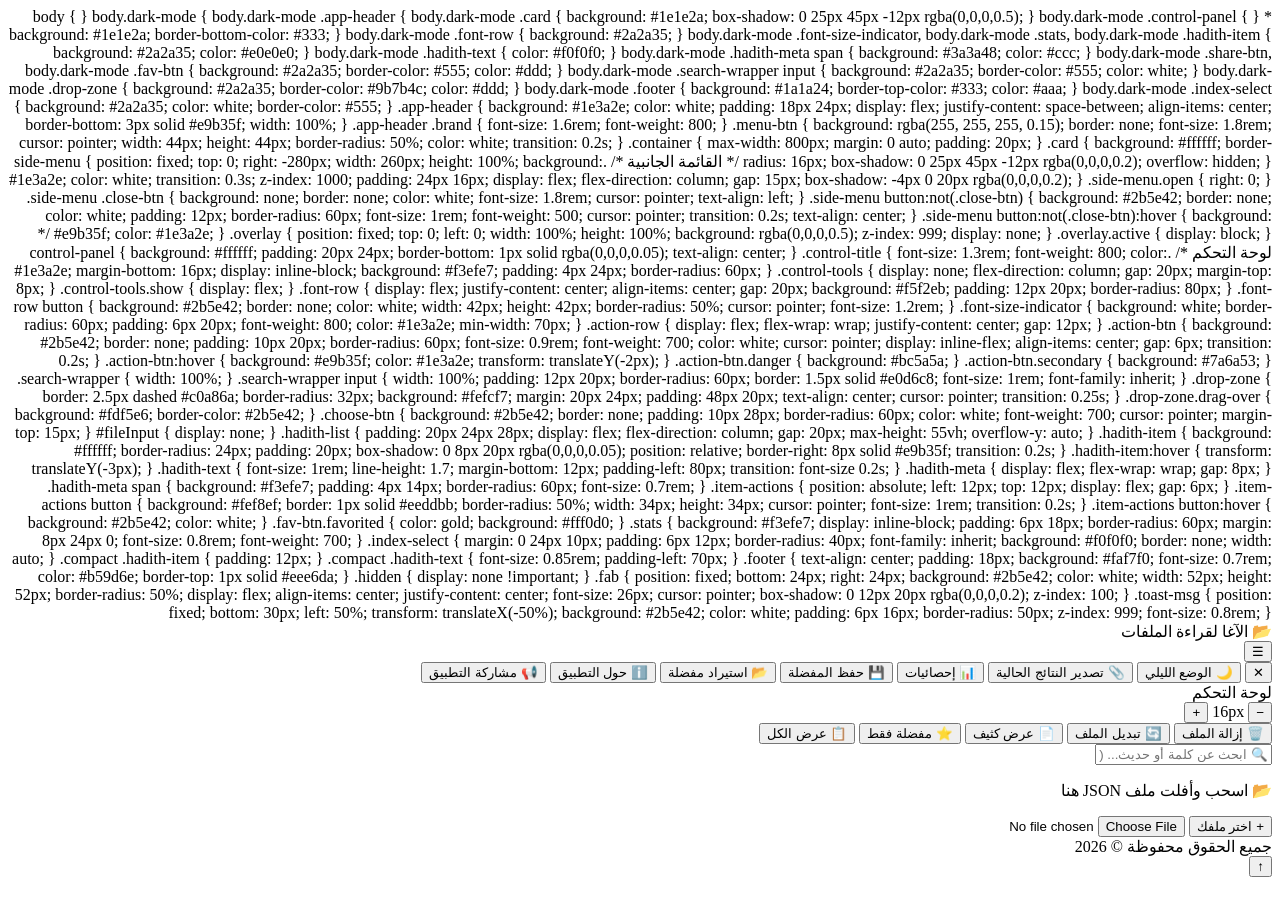
<file: index.html>
<!DOCTYPE html>
<html dir="rtl" lang="ar">
<head>
    <meta charset="UTF-8">
    <meta name="viewport" content="width=device-width, initial-scale=1.0, user-scalable=yes">
    <title>الآغا - القارئ الشامل</title>




        * {





        body {




        }

        body.dark-mode {


        body.dark-mode .app-header {


        body.dark-mode .card {
            background: #1e1e2a;
            box-shadow: 0 25px 45px -12px rgba(0,0,0,0.5);
        }
        body.dark-mode .control-panel {
            background: #1e1e2a;
            border-bottom-color: #333;
        }
        body.dark-mode .font-row {
            background: #2a2a35;
        }
        body.dark-mode .font-size-indicator,
        body.dark-mode .stats,
        body.dark-mode .hadith-item {
            background: #2a2a35;
            color: #e0e0e0;
        }
        body.dark-mode .hadith-text {
            color: #f0f0f0;
        }
        body.dark-mode .hadith-meta span {
            background: #3a3a48;
            color: #ccc;
        }
        body.dark-mode .share-btn,
        body.dark-mode .fav-btn {
            background: #2a2a35;
            border-color: #555;
            color: #ddd;
        }
        body.dark-mode .search-wrapper input {
            background: #2a2a35;
            border-color: #555;
            color: white;
        }
        body.dark-mode .drop-zone {
            background: #2a2a35;
            border-color: #9b7b4c;
            color: #ddd;
        }
        body.dark-mode .footer {
            background: #1a1a24;
            border-top-color: #333;
            color: #aaa;
        }
        body.dark-mode .index-select {
            background: #2a2a35;
            color: white;
            border-color: #555;
        }

        .app-header {
            background: #1e3a2e;
            color: white;
            padding: 18px 24px;
            display: flex;
            justify-content: space-between;
            align-items: center;
            border-bottom: 3px solid #e9b35f;
            width: 100%;
        }
        .app-header .brand {
            font-size: 1.6rem;
            font-weight: 800;
        }
        .menu-btn {
            background: rgba(255, 255, 255, 0.15);
            border: none;
            font-size: 1.8rem;
            cursor: pointer;
            width: 44px;
            height: 44px;
            border-radius: 50%;
            color: white;
            transition: 0.2s;
        }

        .container {
            max-width: 800px;
            margin: 0 auto;
            padding: 20px;
        }

        .card {
            background: #ffffff;
            border-radius: 16px;
            box-shadow: 0 25px 45px -12px rgba(0,0,0,0.2);
            overflow: hidden;
        }

        /* القائمة الجانبية */
        .side-menu {
            position: fixed;
            top: 0;
            right: -280px;
            width: 260px;
            height: 100%;
            background: #1e3a2e;
            color: white;
            transition: 0.3s;
            z-index: 1000;
            padding: 24px 16px;
            display: flex;
            flex-direction: column;
            gap: 15px;
            box-shadow: -4px 0 20px rgba(0,0,0,0.2);
        }
        .side-menu.open { right: 0; }
        .side-menu .close-btn {
            background: none;
            border: none;
            color: white;
            font-size: 1.8rem;
            cursor: pointer;
            text-align: left;
        }
        .side-menu button:not(.close-btn) {
            background: #2b5e42;
            border: none;
            color: white;
            padding: 12px;
            border-radius: 60px;
            font-size: 1rem;
            font-weight: 500;
            cursor: pointer;
            transition: 0.2s;
            text-align: center;
        }
        .side-menu button:not(.close-btn):hover {
            background: #e9b35f;
            color: #1e3a2e;
        }
        .overlay {
            position: fixed;
            top: 0;
            left: 0;
            width: 100%;
            height: 100%;
            background: rgba(0,0,0,0.5);
            z-index: 999;
            display: none;
        }
        .overlay.active { display: block; }

        /* لوحة التحكم */
        .control-panel {
            background: #ffffff;
            padding: 20px 24px;
            border-bottom: 1px solid rgba(0,0,0,0.05);
            text-align: center;
        }
        .control-title {
            font-size: 1.3rem;
            font-weight: 800;
            color: #1e3a2e;
            margin-bottom: 16px;
            display: inline-block;
            background: #f3efe7;
            padding: 4px 24px;
            border-radius: 60px;
        }
        .control-tools {
            display: none;
            flex-direction: column;
            gap: 20px;
            margin-top: 8px;
        }
        .control-tools.show { display: flex; }

        .font-row {
            display: flex;
            justify-content: center;
            align-items: center;
            gap: 20px;
            background: #f5f2eb;
            padding: 12px 20px;
            border-radius: 80px;
        }
        .font-row button {
            background: #2b5e42;
            border: none;
            color: white;
            width: 42px;
            height: 42px;
            border-radius: 50%;
            cursor: pointer;
            font-size: 1.2rem;
        }
        .font-size-indicator {
            background: white;
            border-radius: 60px;
            padding: 6px 20px;
            font-weight: 800;
            color: #1e3a2e;
            min-width: 70px;
        }
        .action-row {
            display: flex;
            flex-wrap: wrap;
            justify-content: center;
            gap: 12px;
        }
        .action-btn {
            background: #2b5e42;
            border: none;
            padding: 10px 20px;
            border-radius: 60px;
            font-size: 0.9rem;
            font-weight: 700;
            color: white;
            cursor: pointer;
            display: inline-flex;
            align-items: center;
            gap: 6px;
            transition: 0.2s;
        }
        .action-btn:hover {
            background: #e9b35f;
            color: #1e3a2e;
            transform: translateY(-2px);
        }
        .action-btn.danger { background: #bc5a5a; }
        .action-btn.secondary { background: #7a6a53; }
        .search-wrapper { width: 100%; }
        .search-wrapper input {
            width: 100%;
            padding: 12px 20px;
            border-radius: 60px;
            border: 1.5px solid #e0d6c8;
            font-size: 1rem;
            font-family: inherit;
        }

        .drop-zone {
            border: 2.5px dashed #c0a86a;
            border-radius: 32px;
            background: #fefcf7;
            margin: 20px 24px;
            padding: 48px 20px;
            text-align: center;
            cursor: pointer;
            transition: 0.25s;
        }
        .drop-zone.drag-over {
            background: #fdf5e6;
            border-color: #2b5e42;
        }
        .choose-btn {
            background: #2b5e42;
            border: none;
            padding: 10px 28px;
            border-radius: 60px;
            color: white;
            font-weight: 700;
            cursor: pointer;
            margin-top: 15px;
        }
        #fileInput { display: none; }

        .hadith-list {
            padding: 20px 24px 28px;
            display: flex;
            flex-direction: column;
            gap: 20px;
            max-height: 55vh;
            overflow-y: auto;
        }
        .hadith-item {
            background: #ffffff;
            border-radius: 24px;
            padding: 20px;
            box-shadow: 0 8px 20px rgba(0,0,0,0.05);
            position: relative;
            border-right: 8px solid #e9b35f;
            transition: 0.2s;
        }
        .hadith-item:hover { transform: translateY(-3px); }
        .hadith-text {
            font-size: 1rem;
            line-height: 1.7;
            margin-bottom: 12px;
            padding-left: 80px;
            transition: font-size 0.2s;
        }
        .hadith-meta {
            display: flex;
            flex-wrap: wrap;
            gap: 8px;
        }
        .hadith-meta span {
            background: #f3efe7;
            padding: 4px 14px;
            border-radius: 60px;
            font-size: 0.7rem;
        }
        .item-actions {
            position: absolute;
            left: 12px;
            top: 12px;
            display: flex;
            gap: 6px;
        }
        .item-actions button {
            background: #fef8ef;
            border: 1px solid #eeddbb;
            border-radius: 50%;
            width: 34px;
            height: 34px;
            cursor: pointer;
            font-size: 1rem;
            transition: 0.2s;
        }
        .item-actions button:hover {
            background: #2b5e42;
            color: white;
        }
        .fav-btn.favorited { color: gold; background: #fff0d0; }
        .stats {
            background: #f3efe7;
            display: inline-block;
            padding: 6px 18px;
            border-radius: 60px;
            margin: 8px 24px 0;
            font-size: 0.8rem;
            font-weight: 700;
        }
        .index-select {
            margin: 0 24px 10px;
            padding: 6px 12px;
            border-radius: 40px;
            font-family: inherit;
            background: #f0f0f0;
            border: none;
            width: auto;
        }
        .compact .hadith-item { padding: 12px; }
        .compact .hadith-text { font-size: 0.85rem; padding-left: 70px; }
        .footer {
            text-align: center;
            padding: 18px;
            background: #faf7f0;
            font-size: 0.7rem;
            color: #b59d6e;
            border-top: 1px solid #eee6da;
        }
        .hidden { display: none !important; }
        .fab {
            position: fixed;
            bottom: 24px;
            right: 24px;
            background: #2b5e42;
            color: white;
            width: 52px;
            height: 52px;
            border-radius: 50%;
            display: flex;
            align-items: center;
            justify-content: center;
            font-size: 26px;
            cursor: pointer;
            box-shadow: 0 12px 20px rgba(0,0,0,0.2);
            z-index: 100;
        }
        .toast-msg {
            position: fixed;
            bottom: 30px;
            left: 50%;
            transform: translateX(-50%);
            background: #2b5e42;
            color: white;
            padding: 6px 16px;
            border-radius: 50px;
            z-index: 999;
            font-size: 0.8rem;
        }
    </style>
</head>
<body>
    <div class="app-header">
        <div class="brand">📂 الآغا لقراءة الملفات</div>
        <button class="menu-btn" id="menuToggleBtn">☰</button>
    </div>

    <div id="sideMenu" class="side-menu">
        <button class="close-btn" id="closeMenuBtn">✕</button>
        <button id="darkModeBtn">🌙 الوضع الليلي</button>
        <button id="exportResultsBtn">📎 تصدير النتائج الحالية</button>
        <button id="statsBtn">📊 إحصائيات</button>
        <button id="exportFavBtn">💾 حفظ المفضلة</button>
        <button id="importFavBtn">📂 استيراد مفضلة</button>
        <button id="aboutAppBtn">ℹ️ حول التطبيق</button>
        <button id="shareAppBtn">📢 مشاركة التطبيق</button>
    </div>
    <div id="overlay" class="overlay"></div>

    <div class="container">
        <div class="card">
            <div class="control-panel">
                <div class="control-title">لوحة التحكم</div>
                <div id="controlTools" class="control-tools">
                    <div class="font-row">
                        <button id="fontDownBtn">−</button>
                        <span id="fontSizeIndicator" class="font-size-indicator">16px</span>
                        <button id="fontUpBtn">+</button>
                    </div>
                    <div class="action-row">
                        <button id="removeBtn" class="action-btn danger">🗑️ إزالة الملف</button>
                        <button id="switchBtn" class="action-btn secondary">🔄 تبديل الملف</button>
                        <button id="compactBtn" class="action-btn">📄 عرض كثيف</button>
                        <button id="favOnlyBtn" class="action-btn">⭐ مفضلة فقط</button>
                        <button id="showAllBtn" class="action-btn">📋 عرض الكل</button>
                    </div>
                    <div class="search-wrapper">
                        <input type="text" id="searchInput" placeholder="🔍 ابحث عن كلمة أو حديث... (بدون تشكيل)">
                    </div>
                </div>
            </div>

            <div id="dropZone" class="drop-zone">
                <p>📂 اسحب وأفلت ملف JSON هنا</p>
                <button class="choose-btn" onclick="document.getElementById('fileInput').click()">+ اختر ملفك</button>
                <input type="file" id="fileInput" accept=".json">
            </div>

            <div id="resultArea" style="display: none;">
                <div style="display: flex; justify-content: space-between; align-items: center; padding: 0 20px;">
                    <div id="statsArea" class="stats"></div>
                    <select id="quickIndex" class="index-select"><option>📑 فهرس سريع</option></select>
                </div>
                <div id="hadithContainer" class="hadith-list"></div>
            </div>
            <div class="footer">جميع الحقوق محفوظة © 2026</div>
        </div>
    </div>
    <button id="scrollTopBtn" class="fab hidden">↑</button>

    <script>
        // ----- عناصر DOM -----
        const dropZone = document.getElementById('dropZone');
        const fileInput = document.getElementById('fileInput');
        const resultArea = document.getElementById('resultArea');
        const hadithContainer = document.getElementById('hadithContainer');
        const statsArea = document.getElementById('statsArea');
        const controlTools = document.getElementById('controlTools');
        const removeBtn = document.getElementById('removeBtn');
        const switchBtn = document.getElementById('switchBtn');
        const searchInput = document.getElementById('searchInput');
        const fontUpBtn = document.getElementById('fontUpBtn');
        const fontDownBtn = document.getElementById('fontDownBtn');
        const fontSizeIndicator = document.getElementById('fontSizeIndicator');
        const scrollTopBtn = document.getElementById('scrollTopBtn');
        const compactBtn = document.getElementById('compactBtn');
        const favOnlyBtn = document.getElementById('favOnlyBtn');
        const showAllBtn = document.getElementById('showAllBtn');
        const quickIndex = document.getElementById('quickIndex');
        const menuToggleBtn = document.getElementById('menuToggleBtn');
        const sideMenu = document.getElementById('sideMenu');
        const overlay = document.getElementById('overlay');
        const closeMenuBtn = document.getElementById('closeMenuBtn');
        const darkModeBtn = document.getElementById('darkModeBtn');
        const exportResultsBtn = document.getElementById('exportResultsBtn');
        const statsBtn = document.getElementById('statsBtn');
        const exportFavBtn = document.getElementById('exportFavBtn');
        const importFavBtn = document.getElementById('importFavBtn');
        const aboutAppBtn = document.getElementById('aboutAppBtn');
        const shareAppBtn = document.getElementById('shareAppBtn');

        // ----- بيانات -----
        let allHadiths = [];          // [{ id, text, meta }]
        let currentIndices = [];
        let favorites = new Set();     // حفظ المعرفات المفضلة
        let onlyFav = false;
        let fontSize = 16;
        let compactMode = false;
        let searchQuery = "";
        let currentFileData = null;    // للتصدير

        // ----- دوال مساعدة -----
        function normalize(str) {
            return str.replace(/[إأآ]/g, 'ا').replace(/ى/g, 'ي').replace(/[\u064B-\u065F\u0670]/g, '');
        }
        function matches(text, query) {
            if (!query) return true;
            return normalize(text.toLowerCase()).includes(normalize(query.toLowerCase()));
        }
        function showToast(msg) {
            let t = document.createElement('div');
            t.className = 'toast-msg';
            t.innerText = msg;
            document.body.appendChild(t);
            setTimeout(() => t.remove(), 2000);
        }
        function escapeHtml(str) {
            return str.replace(/[&<>]/g, m => m==='&'?'&amp;':(m==='<'?'&lt;':'&gt;'));
        }
        function saveSettings() {
            localStorage.setItem('darkMode', document.body.classList.contains('dark-mode'));
            localStorage.setItem('fontSize', fontSize);
            localStorage.setItem('compactMode', compactMode);
            localStorage.setItem('favorites', JSON.stringify([...favorites]));
            if (allHadiths.length) localStorage.setItem('lastFileData', JSON.stringify(allHadiths));
        }
        function loadSettings() {
            if (localStorage.getItem('darkMode') === 'true') document.body.classList.add('dark-mode');
            let savedFont = localStorage.getItem('fontSize');
            if (savedFont) { fontSize = parseInt(savedFont); applyFontSize(); }
            if (localStorage.getItem('compactMode') === 'true') { compactMode = true; hadithContainer.classList.add('compact'); }
            let savedFavs = localStorage.getItem('favorites');
            if (savedFavs) favorites = new Set(JSON.parse(savedFavs));
            let lastData = localStorage.getItem('lastFileData');
            if (lastData) {
                try {
                    let parsed = JSON.parse(lastData);
                    if (parsed && parsed.length) {
                        allHadiths = parsed;
                        applyFiltersAndRender();
                        resultArea.style.display = 'block';
                        dropZone.style.display = 'none';
                        controlTools.classList.add('show');
                        buildQuickIndex();
                    }
                } catch(e) {}
            }
        }
        function applyFontSize() {
            document.querySelectorAll('.hadith-text').forEach(el => el.style.fontSize = fontSize + 'px');
            fontSizeIndicator.innerText = fontSize + 'px';
            saveSettings();
        }

        // ----- عرض الأحاديث مع أزرار المفضلة والمشاركة -----
        function render() {
            if (!allHadiths.length) return;
            let indicesToShow = currentIndices;
            if (onlyFav) indicesToShow = indicesToShow.filter(idx => favorites.has(allHadiths[idx].id));
            if (indicesToShow.length === 0) {
                hadithContainer.innerHTML = '<div class="no-results" style="text-align:center;padding:20px;">🔍 لا توجد أحاديث</div>';
                statsArea.innerText = `0 من ${allHadiths.length}`;
                return;
            }
            let html = '';
            for (let idx of indicesToShow) {
                let h = allHadiths[idx];
                let isFav = favorites.has(h.id);
                html += `
                    <div class="hadith-item" data-id="${h.id}">
                        <div class="item-actions">
                            <button class="fav-btn ${isFav ? 'favorited' : ''}" data-id="${h.id}">${isFav ? '⭐' : '☆'}</button>
                            <button class="share-btn" data-text="${escapeHtml(h.text)}">📤</button>
                        </div>
                        <div class="hadith-text" style="font-size:${fontSize}px">${escapeHtml(h.text)}</div>
                        <div class="hadith-meta">${h.meta.map(m => `<span>${escapeHtml(m)}</span>`).join('')}</div>
                    </div>
                `;
            }
            hadithContainer.innerHTML = html;
            let shown = indicesToShow.length;
            statsArea.innerText = onlyFav ? `⭐ المفضلة: ${shown} من ${favorites.size}` : `📚 عرض ${shown} من ${allHadiths.length}`;
            if (compactMode) hadithContainer.classList.add('compact');
            else hadithContainer.classList.remove('compact');
            attachItemEvents();
        }
        function attachItemEvents() {
            document.querySelectorAll('.fav-btn').forEach(btn => {
                btn.onclick = (e) => {
                    e.stopPropagation();
                    let id = btn.dataset.id;
                    if (favorites.has(id)) favorites.delete(id);
                    else favorites.add(id);
                    saveSettings();
                    render();
                };
            });
            document.querySelectorAll('.share-btn').forEach(btn => {
                btn.onclick = () => {
                    let text = btn.getAttribute('data-text');
                    let footer = "\n\n[...تمت المشاركة من قبل الآغا لقراءة الملفات...]";
                    let final = text + footer;
                    if (navigator.share) navigator.share({ text: final });
                    else navigator.clipboard.writeText(final).then(() => showToast('تم نسخ الحديث مع التذييل'));
                };
            });
        }
        function applyFiltersAndRender() {
            if (!allHadiths.length) return;
            let filtered = [];
            for (let i=0; i<allHadiths.length; i++) {
                let h = allHadiths[i];
                if (searchQuery === "" || matches(h.text, searchQuery) || matches(h.meta, searchQuery)) {
                    filtered.push(i);
                }
            }
            currentIndices = filtered;
            render();
            buildQuickIndex();
        }
        function buildQuickIndex() {
            quickIndex.innerHTML = '<option value="">📑 فهرس سريع</option>';
            for (let i=0; i<allHadiths.length; i+=10) {
                let opt = document.createElement('option');
                opt.value = i;
                opt.text = `حديث ${i+1} - ${Math.min(i+10, allHadiths.length)}`;
                quickIndex.appendChild(opt);
            }
            quickIndex.onchange = () => {
                let start = parseInt(quickIndex.value);
                if (!isNaN(start) && hadithContainer.children[start]) {
                    hadithContainer.children[start].scrollIntoView({ behavior: 'smooth', block: 'start' });
                }
                quickIndex.value = "";
            };
        }

        // ----- استخراج الأحاديث من أي JSON -----
        function extractHadiths(data) {
            let raw = [];
            if (Array.isArray(data)) raw = data;
            else if (data.hadiths) raw = data.hadiths;
            else if (data.data) raw = data.data;
            else raw = Object.values(data).filter(v => typeof v === 'object');
            const textFields = ['hadith','text','content','arabic','matn','الحديث','النص'];
            const metaFields = ['source','book','grade','number','المصدر','الكتاب','الدرجة','رقم'];
            let result = [];
            for (let i=0; i<raw.length; i++) {
                let item = raw[i];
                let text = '';
                for (let f of textFields) if (item[f] && typeof item[f]==='string' && item[f].trim()) { text = item[f].trim(); break; }
                if (!text) continue;
                let meta = [];
                for (let f of metaFields) if (item[f]) meta.push(`${f}: ${item[f]}`);
                result.push({ id: 'h_'+i, text: text, meta: meta });
            }
            return result;
        }

        function processFile(file) {
            if (!file.name.endsWith('.json')) { alert('ملف JSON فقط'); return; }
            let reader = new FileReader();
            reader.onload = (e) => {
                try {
                    let data = JSON.parse(e.target.result);
                    let hadiths = extractHadiths(data);
                    if (!hadiths.length) throw new Error('لا توجد أحاديث');
                    allHadiths = hadiths;
                    // تنظيف المفضلة القديمة
                    favorites = new Set([...favorites].filter(id => allHadiths.some(h => h.id == id)));
                    saveSettings();
                    searchQuery = "";
                    searchInput.value = "";
                    onlyFav = false;
                    applyFiltersAndRender();
                    resultArea.style.display = 'block';
                    dropZone.style.display = 'none';
                    controlTools.classList.add('show');
                    showToast(`تم تحميل ${hadiths.length} حديث`);
                } catch(err) { alert('خطأ: '+err.message); }
            };
            reader.readAsText(file);
        }
        function resetApp() {
            resultArea.style.display = 'none';
            dropZone.style.display = 'block';
            controlTools.classList.remove('show');
            allHadiths = [];
            hadithContainer.innerHTML = '';
            statsArea.innerText = '';
            searchInput.value = '';
            localStorage.removeItem('lastFileData');
            showToast('تم إزالة الملف');
        }

        // ----- أحداث السحب والإفلات -----
        dropZone.addEventListener('dragover', (e) => { e.preventDefault(); dropZone.classList.add('drag-over'); });
        dropZone.addEventListener('dragleave', () => dropZone.classList.remove('drag-over'));
        dropZone.addEventListener('drop', (e) => {
            e.preventDefault();
            dropZone.classList.remove('drag-over');
            let f = e.dataTransfer.files[0];
            if (f) processFile(f);
        });
        fileInput.onchange = (e) => { if (e.target.files[0]) processFile(e.target.files[0]); };
        removeBtn.onclick = resetApp;
        switchBtn.onclick = () => fileInput.click();

        // ----- التحكمات -----
        searchInput.oninput = (e) => { searchQuery = e.target.value.trim().toLowerCase(); applyFiltersAndRender(); };
        fontUpBtn.onclick = () => { if (fontSize < 32) { fontSize += 2; applyFontSize(); saveSettings(); } };
        fontDownBtn.onclick = () => { if (fontSize > 12) { fontSize -= 2; applyFontSize(); saveSettings(); } };
        compactBtn.onclick = () => {
            compactMode = !compactMode;
            if (compactMode) hadithContainer.classList.add('compact');
            else hadithContainer.classList.remove('compact');
            saveSettings();
        };
        favOnlyBtn.onclick = () => { onlyFav = true; applyFiltersAndRender(); };
        showAllBtn.onclick = () => { onlyFav = false; applyFiltersAndRender(); };

        // ----- القائمة الجانبية -----
        function toggleMenu(open) {
            sideMenu.classList.toggle('open', open);
            overlay.classList.toggle('active', open);
        }
        menuToggleBtn.onclick = () => toggleMenu(true);
        closeMenuBtn.onclick = () => toggleMenu(false);
        overlay.onclick = () => toggleMenu(false);
        darkModeBtn.onclick = () => {
            document.body.classList.toggle('dark-mode');
            saveSettings();
        };
        exportResultsBtn.onclick = () => {
            if (!allHadiths.length) { showToast('لا توجد بيانات'); return; }
            let indices = currentIndices;
            if (onlyFav) indices = indices.filter(idx => favorites.has(allHadiths[idx].id));
            let data = indices.map(i => allHadiths[i]);
            let blob = new Blob([JSON.stringify(data, null, 2)], {type:'application/json'});
            let a = document.createElement('a');
            a.href = URL.createObjectURL(blob);
            a.download = 'filtered_hadiths.json';
            a.click();
            showToast('تم تصدير النتائج');
        };
        statsBtn.onclick = () => {
            if (!allHadiths.length) { showToast('لا توجد بيانات'); return; }
            let total = allHadiths.length;
            let chars = allHadiths.reduce((s,h)=>s + h.text.length,0);
            let avg = (chars/total).toFixed(0);
            let longest = Math.max(...allHadiths.map(h=>h.text.length));
            alert(`📊 إحصائيات\nعدد الأحاديث: ${total}\nمتوسط الطول: ${avg} حرف\nأطول حديث: ${longest} حرف`);
        };
        exportFavBtn.onclick = () => {
            let favs = allHadiths.filter(h => favorites.has(h.id));
            if (!favs.length) { showToast('لا توجد مفضلة'); return; }
            let blob = new Blob([JSON.stringify(favs, null, 2)], {type:'application/json'});
            let a = document.createElement('a');
            a.href = URL.createObjectURL(blob);
            a.download = 'favorites.json';
            a.click();
        };
        importFavBtn.onclick = () => {
            let inp = document.createElement('input');
            inp.type = 'file';
            inp.accept = 'application/json';
            inp.onchange = (e) => {
                let f = e.target.files[0];
                if (!f) return;
                let r = new FileReader();
                r.onload = (ev) => {
                    try {
                        let arr = JSON.parse(ev.target.result);
                        if (!Array.isArray(arr)) throw new Error();
                        let newFavs = new Set();
                        for (let h of arr) {
                            if (h.id) newFavs.add(h.id);
                            else {
                                let match = allHadiths.find(ex => ex.text === h.text);
                                if (match) newFavs.add(match.id);
                            }
                        }
                        favorites = newFavs;
                        saveSettings();
                        render();
                        showToast(`تم استيراد ${newFavs.size} مفضلة`);
                    } catch(err) { showToast('ملف غير صالح'); }
                };
                r.readAsText(f);
            };
            inp.click();
        };
        aboutAppBtn.onclick = () => alert('📖 تطبيق الآغا لقراءة الملفات\nالإصدار النهائي الشامل\nجميع الحقوق محفوظة © 2026');
        shareAppBtn.onclick = () => {
            let text = 'تطبيق الآغا لقراءة ملفات JSON - تطبيق رائع لعرض الأحاديث والبحث فيها بسهولة.';
            if (navigator.share) navigator.share({ title: 'الآغا', text: text });
            else navigator.clipboard.writeText(text).then(() => showToast('تم نسخ نص التطبيق'));
        };

        // ----- زر الرجوع للأعلى -----
        hadithContainer.addEventListener('scroll', () => {
            scrollTopBtn.classList.toggle('hidden', hadithContainer.scrollTop <= 300);
        });
        scrollTopBtn.onclick = () => hadithContainer.scrollTo({ top: 0, behavior: 'smooth' });

        // استعادة الإعدادات المحفوظة
        loadSettings();
    </script>
</body>
</html>
</file>
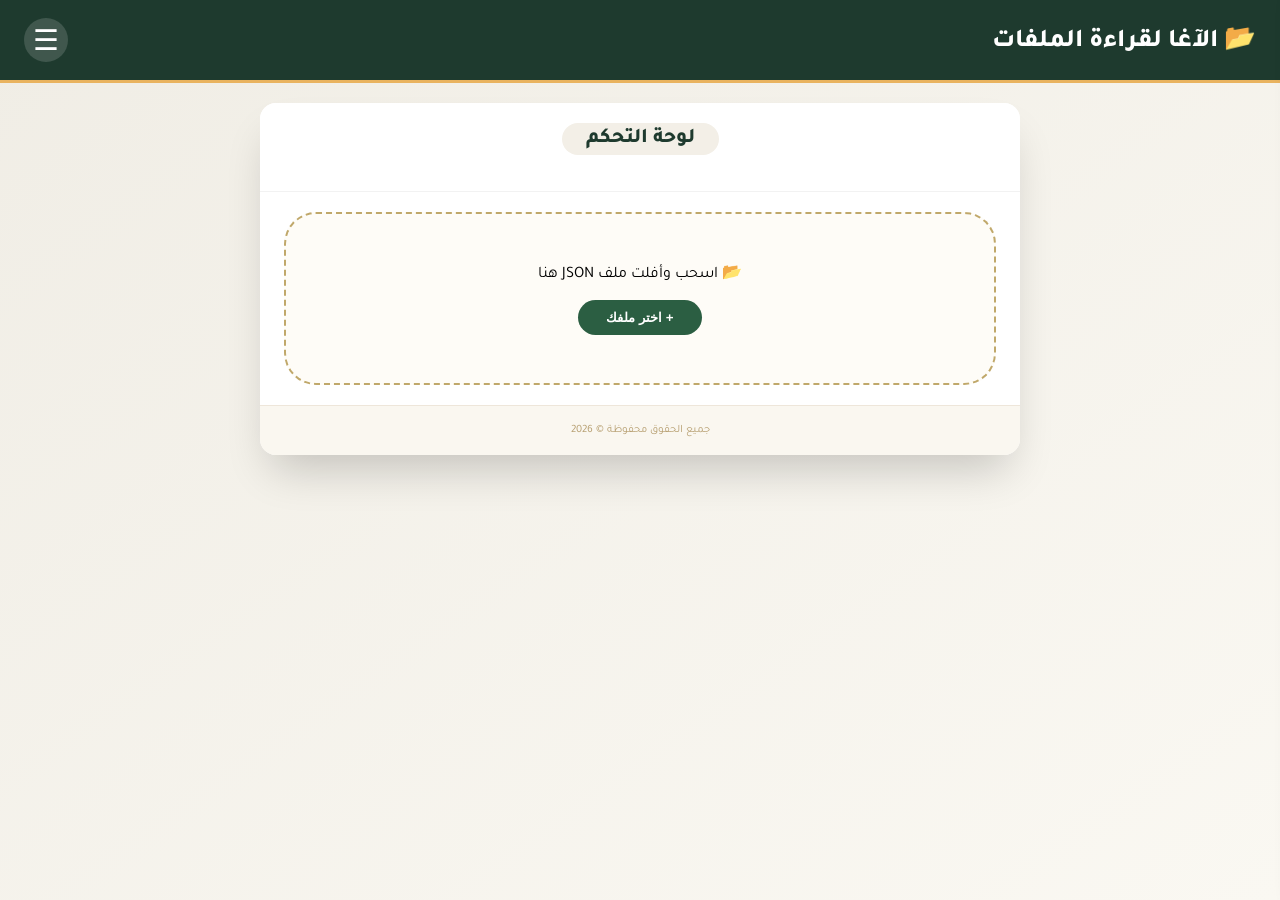
<file: ليس الاصلي.html>
<!DOCTYPE html>
<html dir="rtl" lang="ar">
<head>
    <meta charset="UTF-8">
    <meta name="viewport" content="width=device-width, initial-scale=1.0, user-scalable=yes">
    <title>الآغا - القارئ الشامل</title>
    <link rel="preconnect" href="https://fonts.googleapis.com">
    <link rel="preconnect" href="https://fonts.gstatic.com" crossorigin>
    <link href="https://fonts.googleapis.com/css2?family=Tajawal:wght@400;500;700;800&display=swap" rel="stylesheet">
    <style>
        * {
            margin: 0;
            padding: 0;
            box-sizing: border-box;
        }

        body {
            font-family: 'Tajawal', 'Segoe UI', system-ui, sans-serif;
            background: linear-gradient(145deg, #f0ede5 0%, #faf8f2 100%);
            min-height: 100vh;
            transition: background 0.3s, color 0.2s;
        }

        body.dark-mode {
            background: #121212;
        }
        body.dark-mode .app-header {
            background: #0f2a1f;
        }
        body.dark-mode .card {
            background: #1e1e2a;
            box-shadow: 0 25px 45px -12px rgba(0,0,0,0.5);
        }
        body.dark-mode .control-panel {
            background: #1e1e2a;
            border-bottom-color: #333;
        }
        body.dark-mode .font-row {
            background: #2a2a35;
        }
        body.dark-mode .font-size-indicator,
        body.dark-mode .stats,
        body.dark-mode .hadith-item {
            background: #2a2a35;
            color: #e0e0e0;
        }
        body.dark-mode .hadith-text {
            color: #f0f0f0;
        }
        body.dark-mode .hadith-meta span {
            background: #3a3a48;
            color: #ccc;
        }
        body.dark-mode .share-btn,
        body.dark-mode .fav-btn {
            background: #2a2a35;
            border-color: #555;
            color: #ddd;
        }
        body.dark-mode .search-wrapper input {
            background: #2a2a35;
            border-color: #555;
            color: white;
        }
        body.dark-mode .drop-zone {
            background: #2a2a35;
            border-color: #9b7b4c;
            color: #ddd;
        }
        body.dark-mode .footer {
            background: #1a1a24;
            border-top-color: #333;
            color: #aaa;
        }
        body.dark-mode .index-select {
            background: #2a2a35;
            color: white;
            border-color: #555;
        }

        .app-header {
            background: #1e3a2e;
            color: white;
            padding: 18px 24px;
            display: flex;
            justify-content: space-between;
            align-items: center;
            border-bottom: 3px solid #e9b35f;
            width: 100%;
        }
        .app-header .brand {
            font-size: 1.6rem;
            font-weight: 800;
        }
        .menu-btn {
            background: rgba(255, 255, 255, 0.15);
            border: none;
            font-size: 1.8rem;
            cursor: pointer;
            width: 44px;
            height: 44px;
            border-radius: 50%;
            color: white;
            transition: 0.2s;
        }

        .container {
            max-width: 800px;
            margin: 0 auto;
            padding: 20px;
        }

        .card {
            background: #ffffff;
            border-radius: 16px;
            box-shadow: 0 25px 45px -12px rgba(0,0,0,0.2);
            overflow: hidden;
        }

        /* القائمة الجانبية */
        .side-menu {
            position: fixed;
            top: 0;
            right: -280px;
            width: 260px;
            height: 100%;
            background: #1e3a2e;
            color: white;
            transition: 0.3s;
            z-index: 1000;
            padding: 24px 16px;
            display: flex;
            flex-direction: column;
            gap: 15px;
            box-shadow: -4px 0 20px rgba(0,0,0,0.2);
        }
        .side-menu.open { right: 0; }
        .side-menu .close-btn {
            background: none;
            border: none;
            color: white;
            font-size: 1.8rem;
            cursor: pointer;
            text-align: left;
        }
        .side-menu button:not(.close-btn) {
            background: #2b5e42;
            border: none;
            color: white;
            padding: 12px;
            border-radius: 60px;
            font-size: 1rem;
            font-weight: 500;
            cursor: pointer;
            transition: 0.2s;
            text-align: center;
        }
        .side-menu button:not(.close-btn):hover {
            background: #e9b35f;
            color: #1e3a2e;
        }
        .overlay {
            position: fixed;
            top: 0;
            left: 0;
            width: 100%;
            height: 100%;
            background: rgba(0,0,0,0.5);
            z-index: 999;
            display: none;
        }
        .overlay.active { display: block; }

        /* لوحة التحكم */
        .control-panel {
            background: #ffffff;
            padding: 20px 24px;
            border-bottom: 1px solid rgba(0,0,0,0.05);
            text-align: center;
        }
        .control-title {
            font-size: 1.3rem;
            font-weight: 800;
            color: #1e3a2e;
            margin-bottom: 16px;
            display: inline-block;
            background: #f3efe7;
            padding: 4px 24px;
            border-radius: 60px;
        }
        .control-tools {
            display: none;
            flex-direction: column;
            gap: 20px;
            margin-top: 8px;
        }
        .control-tools.show { display: flex; }

        .font-row {
            display: flex;
            justify-content: center;
            align-items: center;
            gap: 20px;
            background: #f5f2eb;
            padding: 12px 20px;
            border-radius: 80px;
        }
        .font-row button {
            background: #2b5e42;
            border: none;
            color: white;
            width: 42px;
            height: 42px;
            border-radius: 50%;
            cursor: pointer;
            font-size: 1.2rem;
        }
        .font-size-indicator {
            background: white;
            border-radius: 60px;
            padding: 6px 20px;
            font-weight: 800;
            color: #1e3a2e;
            min-width: 70px;
        }
        .action-row {
            display: flex;
            flex-wrap: wrap;
            justify-content: center;
            gap: 12px;
        }
        .action-btn {
            background: #2b5e42;
            border: none;
            padding: 10px 20px;
            border-radius: 60px;
            font-size: 0.9rem;
            font-weight: 700;
            color: white;
            cursor: pointer;
            display: inline-flex;
            align-items: center;
            gap: 6px;
            transition: 0.2s;
        }
        .action-btn:hover {
            background: #e9b35f;
            color: #1e3a2e;
            transform: translateY(-2px);
        }
        .action-btn.danger { background: #bc5a5a; }
        .action-btn.secondary { background: #7a6a53; }
        .search-wrapper { width: 100%; }
        .search-wrapper input {
            width: 100%;
            padding: 12px 20px;
            border-radius: 60px;
            border: 1.5px solid #e0d6c8;
            font-size: 1rem;
            font-family: inherit;
        }

        .drop-zone {
            border: 2.5px dashed #c0a86a;
            border-radius: 32px;
            background: #fefcf7;
            margin: 20px 24px;
            padding: 48px 20px;
            text-align: center;
            cursor: pointer;
            transition: 0.25s;
        }
        .drop-zone.drag-over {
            background: #fdf5e6;
            border-color: #2b5e42;
        }
        .choose-btn {
            background: #2b5e42;
            border: none;
            padding: 10px 28px;
            border-radius: 60px;
            color: white;
            font-weight: 700;
            cursor: pointer;
            margin-top: 15px;
        }
        #fileInput { display: none; }

        .hadith-list {
            padding: 20px 24px 28px;
            display: flex;
            flex-direction: column;
            gap: 20px;
            max-height: 55vh;
            overflow-y: auto;
        }
        .hadith-item {
            background: #ffffff;
            border-radius: 24px;
            padding: 20px;
            box-shadow: 0 8px 20px rgba(0,0,0,0.05);
            position: relative;
            border-right: 8px solid #e9b35f;
            transition: 0.2s;
        }
        .hadith-item:hover { transform: translateY(-3px); }
        .hadith-text {
            font-size: 1rem;
            line-height: 1.7;
            margin-bottom: 12px;
            padding-left: 80px;
            transition: font-size 0.2s;
        }
        .hadith-meta {
            display: flex;
            flex-wrap: wrap;
            gap: 8px;
        }
        .hadith-meta span {
            background: #f3efe7;
            padding: 4px 14px;
            border-radius: 60px;
            font-size: 0.7rem;
        }
        .item-actions {
            position: absolute;
            left: 12px;
            top: 12px;
            display: flex;
            gap: 6px;
        }
        .item-actions button {
            background: #fef8ef;
            border: 1px solid #eeddbb;
            border-radius: 50%;
            width: 34px;
            height: 34px;
            cursor: pointer;
            font-size: 1rem;
            transition: 0.2s;
        }
        .item-actions button:hover {
            background: #2b5e42;
            color: white;
        }
        .fav-btn.favorited { color: gold; background: #fff0d0; }
        .stats {
            background: #f3efe7;
            display: inline-block;
            padding: 6px 18px;
            border-radius: 60px;
            margin: 8px 24px 0;
            font-size: 0.8rem;
            font-weight: 700;
        }
        .index-select {
            margin: 0 24px 10px;
            padding: 6px 12px;
            border-radius: 40px;
            font-family: inherit;
            background: #f0f0f0;
            border: none;
            width: auto;
        }
        .compact .hadith-item { padding: 12px; }
        .compact .hadith-text { font-size: 0.85rem; padding-left: 70px; }
        .footer {
            text-align: center;
            padding: 18px;
            background: #faf7f0;
            font-size: 0.7rem;
            color: #b59d6e;
            border-top: 1px solid #eee6da;
        }
        .hidden { display: none !important; }
        .fab {
            position: fixed;
            bottom: 24px;
            right: 24px;
            background: #2b5e42;
            color: white;
            width: 52px;
            height: 52px;
            border-radius: 50%;
            display: flex;
            align-items: center;
            justify-content: center;
            font-size: 26px;
            cursor: pointer;
            box-shadow: 0 12px 20px rgba(0,0,0,0.2);
            z-index: 100;
        }
        .toast-msg {
            position: fixed;
            bottom: 30px;
            left: 50%;
            transform: translateX(-50%);
            background: #2b5e42;
            color: white;
            padding: 6px 16px;
            border-radius: 50px;
            z-index: 999;
            font-size: 0.8rem;
        }
    </style>
</head>
<body>
    <div class="app-header">
        <div class="brand">📂 الآغا لقراءة الملفات</div>
        <button class="menu-btn" id="menuToggleBtn">☰</button>
    </div>

    <div id="sideMenu" class="side-menu">
        <button class="close-btn" id="closeMenuBtn">✕</button>
        <button id="darkModeBtn">🌙 الوضع الليلي</button>
        <button id="exportResultsBtn">📎 تصدير النتائج الحالية</button>
        <button id="statsBtn">📊 إحصائيات</button>
        <button id="exportFavBtn">💾 حفظ المفضلة</button>
        <button id="importFavBtn">📂 استيراد مفضلة</button>
        <button id="aboutAppBtn">ℹ️ حول التطبيق</button>
        <button id="shareAppBtn">📢 مشاركة التطبيق</button>
    </div>
    <div id="overlay" class="overlay"></div>

    <div class="container">
        <div class="card">
            <div class="control-panel">
                <div class="control-title">لوحة التحكم</div>
                <div id="controlTools" class="control-tools">
                    <div class="font-row">
                        <button id="fontDownBtn">−</button>
                        <span id="fontSizeIndicator" class="font-size-indicator">16px</span>
                        <button id="fontUpBtn">+</button>
                    </div>
                    <div class="action-row">
                        <button id="removeBtn" class="action-btn danger">🗑️ إزالة الملف</button>
                        <button id="switchBtn" class="action-btn secondary">🔄 تبديل الملف</button>
                        <button id="compactBtn" class="action-btn">📄 عرض كثيف</button>
                        <button id="favOnlyBtn" class="action-btn">⭐ مفضلة فقط</button>
                        <button id="showAllBtn" class="action-btn">📋 عرض الكل</button>
                    </div>
                    <div class="search-wrapper">
                        <input type="text" id="searchInput" placeholder="🔍 ابحث عن كلمة أو حديث... (بدون تشكيل)">
                    </div>
                </div>
            </div>

            <div id="dropZone" class="drop-zone">
                <p>📂 اسحب وأفلت ملف JSON هنا</p>
                <button class="choose-btn" onclick="document.getElementById('fileInput').click()">+ اختر ملفك</button>
                <input type="file" id="fileInput" accept=".json">
            </div>

            <div id="resultArea" style="display: none;">
                <div style="display: flex; justify-content: space-between; align-items: center; padding: 0 20px;">
                    <div id="statsArea" class="stats"></div>
                    <select id="quickIndex" class="index-select"><option>📑 فهرس سريع</option></select>
                </div>
                <div id="hadithContainer" class="hadith-list"></div>
            </div>
            <div class="footer">جميع الحقوق محفوظة © 2026</div>
        </div>
    </div>
    <button id="scrollTopBtn" class="fab hidden">↑</button>

    <script>
        // ----- عناصر DOM -----
        const dropZone = document.getElementById('dropZone');
        const fileInput = document.getElementById('fileInput');
        const resultArea = document.getElementById('resultArea');
        const hadithContainer = document.getElementById('hadithContainer');
        const statsArea = document.getElementById('statsArea');
        const controlTools = document.getElementById('controlTools');
        const removeBtn = document.getElementById('removeBtn');
        const switchBtn = document.getElementById('switchBtn');
        const searchInput = document.getElementById('searchInput');
        const fontUpBtn = document.getElementById('fontUpBtn');
        const fontDownBtn = document.getElementById('fontDownBtn');
        const fontSizeIndicator = document.getElementById('fontSizeIndicator');
        const scrollTopBtn = document.getElementById('scrollTopBtn');
        const compactBtn = document.getElementById('compactBtn');
        const favOnlyBtn = document.getElementById('favOnlyBtn');
        const showAllBtn = document.getElementById('showAllBtn');
        const quickIndex = document.getElementById('quickIndex');
        const menuToggleBtn = document.getElementById('menuToggleBtn');
        const sideMenu = document.getElementById('sideMenu');
        const overlay = document.getElementById('overlay');
        const closeMenuBtn = document.getElementById('closeMenuBtn');
        const darkModeBtn = document.getElementById('darkModeBtn');
        const exportResultsBtn = document.getElementById('exportResultsBtn');
        const statsBtn = document.getElementById('statsBtn');
        const exportFavBtn = document.getElementById('exportFavBtn');
        const importFavBtn = document.getElementById('importFavBtn');
        const aboutAppBtn = document.getElementById('aboutAppBtn');
        const shareAppBtn = document.getElementById('shareAppBtn');

        // ----- بيانات -----
        let allHadiths = [];          // [{ id, text, meta }]
        let currentIndices = [];
        let favorites = new Set();     // حفظ المعرفات المفضلة
        let onlyFav = false;
        let fontSize = 16;
        let compactMode = false;
        let searchQuery = "";
        let currentFileData = null;    // للتصدير

        // ----- دوال مساعدة -----
        function normalize(str) {
            return str.replace(/[إأآ]/g, 'ا').replace(/ى/g, 'ي').replace(/[\u064B-\u065F\u0670]/g, '');
        }
        function matches(text, query) {
            if (!query) return true;
            return normalize(text.toLowerCase()).includes(normalize(query.toLowerCase()));
        }
        function showToast(msg) {
            let t = document.createElement('div');
            t.className = 'toast-msg';
            t.innerText = msg;
            document.body.appendChild(t);
            setTimeout(() => t.remove(), 2000);
        }
        function escapeHtml(str) {
            return str.replace(/[&<>]/g, m => m==='&'?'&amp;':(m==='<'?'&lt;':'&gt;'));
        }
        function saveSettings() {
            localStorage.setItem('darkMode', document.body.classList.contains('dark-mode'));
            localStorage.setItem('fontSize', fontSize);
            localStorage.setItem('compactMode', compactMode);
            localStorage.setItem('favorites', JSON.stringify([...favorites]));
            if (allHadiths.length) localStorage.setItem('lastFileData', JSON.stringify(allHadiths));
        }
        function loadSettings() {
            if (localStorage.getItem('darkMode') === 'true') document.body.classList.add('dark-mode');
            let savedFont = localStorage.getItem('fontSize');
            if (savedFont) { fontSize = parseInt(savedFont); applyFontSize(); }
            if (localStorage.getItem('compactMode') === 'true') { compactMode = true; hadithContainer.classList.add('compact'); }
            let savedFavs = localStorage.getItem('favorites');
            if (savedFavs) favorites = new Set(JSON.parse(savedFavs));
            let lastData = localStorage.getItem('lastFileData');
            if (lastData) {
                try {
                    let parsed = JSON.parse(lastData);
                    if (parsed && parsed.length) {
                        allHadiths = parsed;
                        applyFiltersAndRender();
                        resultArea.style.display = 'block';
                        dropZone.style.display = 'none';
                        controlTools.classList.add('show');
                        buildQuickIndex();
                    }
                } catch(e) {}
            }
        }
        function applyFontSize() {
            document.querySelectorAll('.hadith-text').forEach(el => el.style.fontSize = fontSize + 'px');
            fontSizeIndicator.innerText = fontSize + 'px';
            saveSettings();
        }

        // ----- عرض الأحاديث مع أزرار المفضلة والمشاركة -----
        function render() {
            if (!allHadiths.length) return;
            let indicesToShow = currentIndices;
            if (onlyFav) indicesToShow = indicesToShow.filter(idx => favorites.has(allHadiths[idx].id));
            if (indicesToShow.length === 0) {
                hadithContainer.innerHTML = '<div class="no-results" style="text-align:center;padding:20px;">🔍 لا توجد أحاديث</div>';
                statsArea.innerText = `0 من ${allHadiths.length}`;
                return;
            }
            let html = '';
            for (let idx of indicesToShow) {
                let h = allHadiths[idx];
                let isFav = favorites.has(h.id);
                html += `
                    <div class="hadith-item" data-id="${h.id}">
                        <div class="item-actions">
                            <button class="fav-btn ${isFav ? 'favorited' : ''}" data-id="${h.id}">${isFav ? '⭐' : '☆'}</button>
                            <button class="share-btn" data-text="${escapeHtml(h.text)}">📤</button>
                        </div>
                        <div class="hadith-text" style="font-size:${fontSize}px">${escapeHtml(h.text)}</div>
                        <div class="hadith-meta">${h.meta.map(m => `<span>${escapeHtml(m)}</span>`).join('')}</div>
                    </div>
                `;
            }
            hadithContainer.innerHTML = html;
            let shown = indicesToShow.length;
            statsArea.innerText = onlyFav ? `⭐ المفضلة: ${shown} من ${favorites.size}` : `📚 عرض ${shown} من ${allHadiths.length}`;
            if (compactMode) hadithContainer.classList.add('compact');
            else hadithContainer.classList.remove('compact');
            attachItemEvents();
        }
        function attachItemEvents() {
            document.querySelectorAll('.fav-btn').forEach(btn => {
                btn.onclick = (e) => {
                    e.stopPropagation();
                    let id = btn.dataset.id;
                    if (favorites.has(id)) favorites.delete(id);
                    else favorites.add(id);
                    saveSettings();
                    render();
                };
            });
            document.querySelectorAll('.share-btn').forEach(btn => {
                btn.onclick = () => {
                    let text = btn.getAttribute('data-text');
                    let footer = "\n\n[...تمت المشاركة من قبل الآغا لقراءة الملفات...]";
                    let final = text + footer;
                    if (navigator.share) navigator.share({ text: final });
                    else navigator.clipboard.writeText(final).then(() => showToast('تم نسخ الحديث مع التذييل'));
                };
            });
        }
        function applyFiltersAndRender() {
            if (!allHadiths.length) return;
            let filtered = [];
            for (let i=0; i<allHadiths.length; i++) {
                let h = allHadiths[i];
                if (searchQuery === "" || matches(h.text, searchQuery) || matches(h.meta, searchQuery)) {
                    filtered.push(i);
                }
            }
            currentIndices = filtered;
            render();
            buildQuickIndex();
        }
        function buildQuickIndex() {
            quickIndex.innerHTML = '<option value="">📑 فهرس سريع</option>';
            for (let i=0; i<allHadiths.length; i+=10) {
                let opt = document.createElement('option');
                opt.value = i;
                opt.text = `حديث ${i+1} - ${Math.min(i+10, allHadiths.length)}`;
                quickIndex.appendChild(opt);
            }
            quickIndex.onchange = () => {
                let start = parseInt(quickIndex.value);
                if (!isNaN(start) && hadithContainer.children[start]) {
                    hadithContainer.children[start].scrollIntoView({ behavior: 'smooth', block: 'start' });
                }
                quickIndex.value = "";
            };
        }

        // ----- استخراج الأحاديث من أي JSON -----
        function extractHadiths(data) {
            let raw = [];
            if (Array.isArray(data)) raw = data;
            else if (data.hadiths) raw = data.hadiths;
            else if (data.data) raw = data.data;
            else raw = Object.values(data).filter(v => typeof v === 'object');
            const textFields = ['hadith','text','content','arabic','matn','الحديث','النص'];
            const metaFields = ['source','book','grade','number','المصدر','الكتاب','الدرجة','رقم'];
            let result = [];
            for (let i=0; i<raw.length; i++) {
                let item = raw[i];
                let text = '';
                for (let f of textFields) if (item[f] && typeof item[f]==='string' && item[f].trim()) { text = item[f].trim(); break; }
                if (!text) continue;
                let meta = [];
                for (let f of metaFields) if (item[f]) meta.push(`${f}: ${item[f]}`);
                result.push({ id: 'h_'+i, text: text, meta: meta });
            }
            return result;
        }

        function processFile(file) {
            if (!file.name.endsWith('.json')) { alert('ملف JSON فقط'); return; }
            let reader = new FileReader();
            reader.onload = (e) => {
                try {
                    let data = JSON.parse(e.target.result);
                    let hadiths = extractHadiths(data);
                    if (!hadiths.length) throw new Error('لا توجد أحاديث');
                    allHadiths = hadiths;
                    // تنظيف المفضلة القديمة
                    favorites = new Set([...favorites].filter(id => allHadiths.some(h => h.id == id)));
                    saveSettings();
                    searchQuery = "";
                    searchInput.value = "";
                    onlyFav = false;
                    applyFiltersAndRender();
                    resultArea.style.display = 'block';
                    dropZone.style.display = 'none';
                    controlTools.classList.add('show');
                    showToast(`تم تحميل ${hadiths.length} حديث`);
                } catch(err) { alert('خطأ: '+err.message); }
            };
            reader.readAsText(file);
        }
        function resetApp() {
            resultArea.style.display = 'none';
            dropZone.style.display = 'block';
            controlTools.classList.remove('show');
            allHadiths = [];
            hadithContainer.innerHTML = '';
            statsArea.innerText = '';
            searchInput.value = '';
            localStorage.removeItem('lastFileData');
            showToast('تم إزالة الملف');
        }

        // ----- أحداث السحب والإفلات -----
        dropZone.addEventListener('dragover', (e) => { e.preventDefault(); dropZone.classList.add('drag-over'); });
        dropZone.addEventListener('dragleave', () => dropZone.classList.remove('drag-over'));
        dropZone.addEventListener('drop', (e) => {
            e.preventDefault();
            dropZone.classList.remove('drag-over');
            let f = e.dataTransfer.files[0];
            if (f) processFile(f);
        });
        fileInput.onchange = (e) => { if (e.target.files[0]) processFile(e.target.files[0]); };
        removeBtn.onclick = resetApp;
        switchBtn.onclick = () => fileInput.click();

        // ----- التحكمات -----
        searchInput.oninput = (e) => { searchQuery = e.target.value.trim().toLowerCase(); applyFiltersAndRender(); };
        fontUpBtn.onclick = () => { if (fontSize < 32) { fontSize += 2; applyFontSize(); saveSettings(); } };
        fontDownBtn.onclick = () => { if (fontSize > 12) { fontSize -= 2; applyFontSize(); saveSettings(); } };
        compactBtn.onclick = () => {
            compactMode = !compactMode;
            if (compactMode) hadithContainer.classList.add('compact');
            else hadithContainer.classList.remove('compact');
            saveSettings();
        };
        favOnlyBtn.onclick = () => { onlyFav = true; applyFiltersAndRender(); };
        showAllBtn.onclick = () => { onlyFav = false; applyFiltersAndRender(); };

        // ----- القائمة الجانبية -----
        function toggleMenu(open) {
            sideMenu.classList.toggle('open', open);
            overlay.classList.toggle('active', open);
        }
        menuToggleBtn.onclick = () => toggleMenu(true);
        closeMenuBtn.onclick = () => toggleMenu(false);
        overlay.onclick = () => toggleMenu(false);
        darkModeBtn.onclick = () => {
            document.body.classList.toggle('dark-mode');
            saveSettings();
        };
        exportResultsBtn.onclick = () => {
            if (!allHadiths.length) { showToast('لا توجد بيانات'); return; }
            let indices = currentIndices;
            if (onlyFav) indices = indices.filter(idx => favorites.has(allHadiths[idx].id));
            let data = indices.map(i => allHadiths[i]);
            let blob = new Blob([JSON.stringify(data, null, 2)], {type:'application/json'});
            let a = document.createElement('a');
            a.href = URL.createObjectURL(blob);
            a.download = 'filtered_hadiths.json';
            a.click();
            showToast('تم تصدير النتائج');
        };
        statsBtn.onclick = () => {
            if (!allHadiths.length) { showToast('لا توجد بيانات'); return; }
            let total = allHadiths.length;
            let chars = allHadiths.reduce((s,h)=>s + h.text.length,0);
            let avg = (chars/total).toFixed(0);
            let longest = Math.max(...allHadiths.map(h=>h.text.length));
            alert(`📊 إحصائيات\nعدد الأحاديث: ${total}\nمتوسط الطول: ${avg} حرف\nأطول حديث: ${longest} حرف`);
        };
        exportFavBtn.onclick = () => {
            let favs = allHadiths.filter(h => favorites.has(h.id));
            if (!favs.length) { showToast('لا توجد مفضلة'); return; }
            let blob = new Blob([JSON.stringify(favs, null, 2)], {type:'application/json'});
            let a = document.createElement('a');
            a.href = URL.createObjectURL(blob);
            a.download = 'favorites.json';
            a.click();
        };
        importFavBtn.onclick = () => {
            let inp = document.createElement('input');
            inp.type = 'file';
            inp.accept = 'application/json';
            inp.onchange = (e) => {
                let f = e.target.files[0];
                if (!f) return;
                let r = new FileReader();
                r.onload = (ev) => {
                    try {
                        let arr = JSON.parse(ev.target.result);
                        if (!Array.isArray(arr)) throw new Error();
                        let newFavs = new Set();
                        for (let h of arr) {
                            if (h.id) newFavs.add(h.id);
                            else {
                                let match = allHadiths.find(ex => ex.text === h.text);
                                if (match) newFavs.add(match.id);
                            }
                        }
                        favorites = newFavs;
                        saveSettings();
                        render();
                        showToast(`تم استيراد ${newFavs.size} مفضلة`);
                    } catch(err) { showToast('ملف غير صالح'); }
                };
                r.readAsText(f);
            };
            inp.click();
        };
        aboutAppBtn.onclick = () => alert('📖 تطبيق الآغا لقراءة الملفات\nالإصدار النهائي الشامل\nجميع الحقوق محفوظة © 2026');
        shareAppBtn.onclick = () => {
            let text = 'تطبيق الآغا لقراءة ملفات JSON - تطبيق رائع لعرض الأحاديث والبحث فيها بسهولة.';
            if (navigator.share) navigator.share({ title: 'الآغا', text: text });
            else navigator.clipboard.writeText(text).then(() => showToast('تم نسخ نص التطبيق'));
        };

        // ----- زر الرجوع للأعلى -----
        hadithContainer.addEventListener('scroll', () => {
            scrollTopBtn.classList.toggle('hidden', hadithContainer.scrollTop <= 300);
        });
        scrollTopBtn.onclick = () => hadithContainer.scrollTo({ top: 0, behavior: 'smooth' });

        // استعادة الإعدادات المحفوظة
        loadSettings();
    </script>
</body>
</html>
</file>
